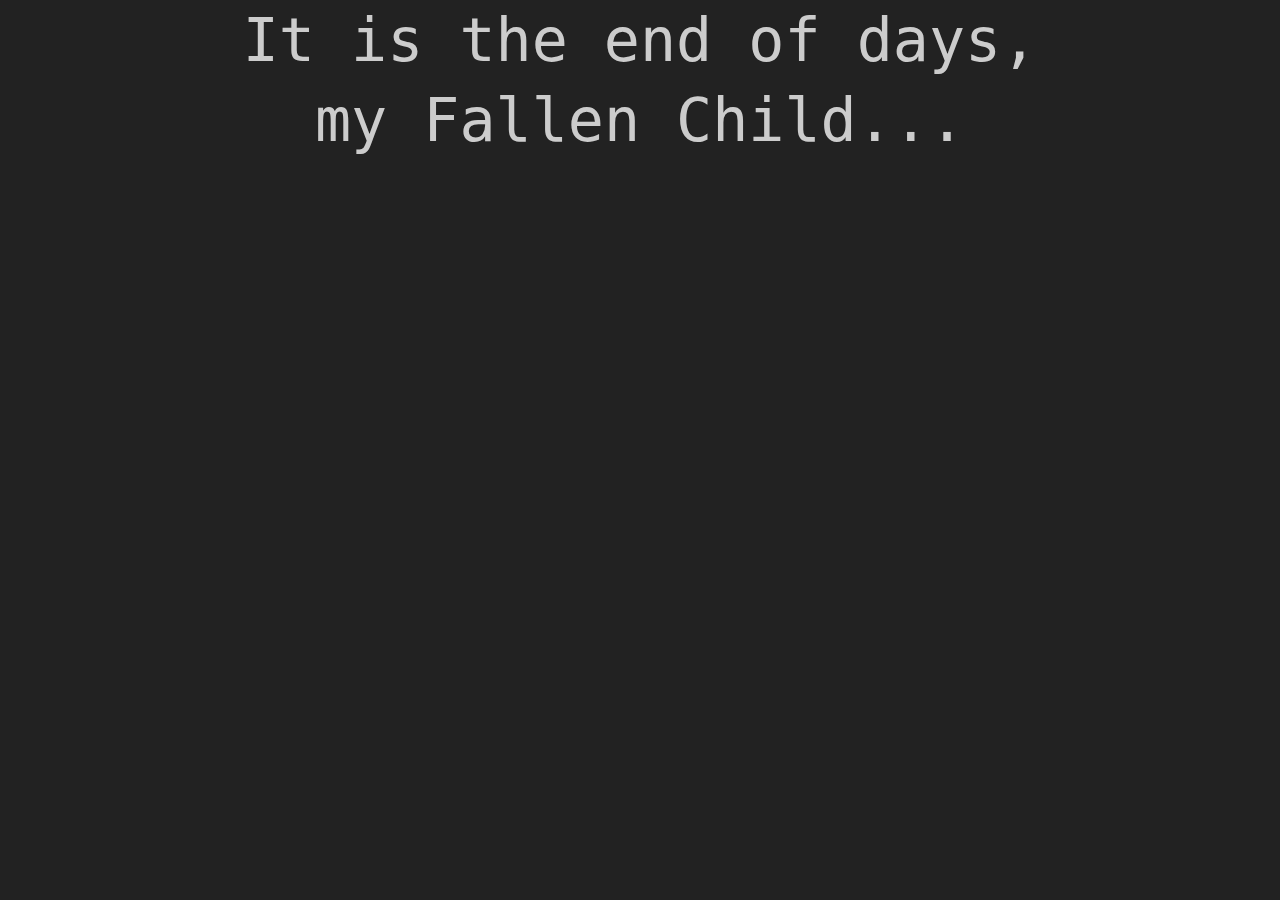
<file: index.html>
<!DOCTYPE HTML>
<html lang="en">
  <head>
    <title>The Road to Salvation</title>
    <meta charset="utf-8">
    <script src="http://ajax.googleapis.com/ajax/libs/jquery/2.0.3/jquery.min.js"></script>
    <script src="./js/visibility_polygon.js"></script>
    <script src="./js/rotate.js"></script>
    <script src="./js/levels.js"></script>
    <script src="./js/engine.js"></script>
    <script src="./js/player.js"></script>
    <script src="./js/weapons.js"></script>
    <script src="./js/npc.js"></script>
    <script src="./js/ui.js"></script>
    <script src="./js/images.js"></script>
    <link rel="stylesheet" type="text/css" href="./css/bieberdrive.css" />
  </head>
  <body>
    <div id="container">
        <div id="message"></div>
        <div id="announce">Level <span id="level">1</span></div>
        <canvas id="viewport">Use a better browser thx.</canvas>
        <div id="player"></div>
        <div id="lives"></div>
        <div id="health"></div>
        <div id="healthbar"></div>
        <div id="killz"></div>
    </div>
  </body>
</html>
</file>
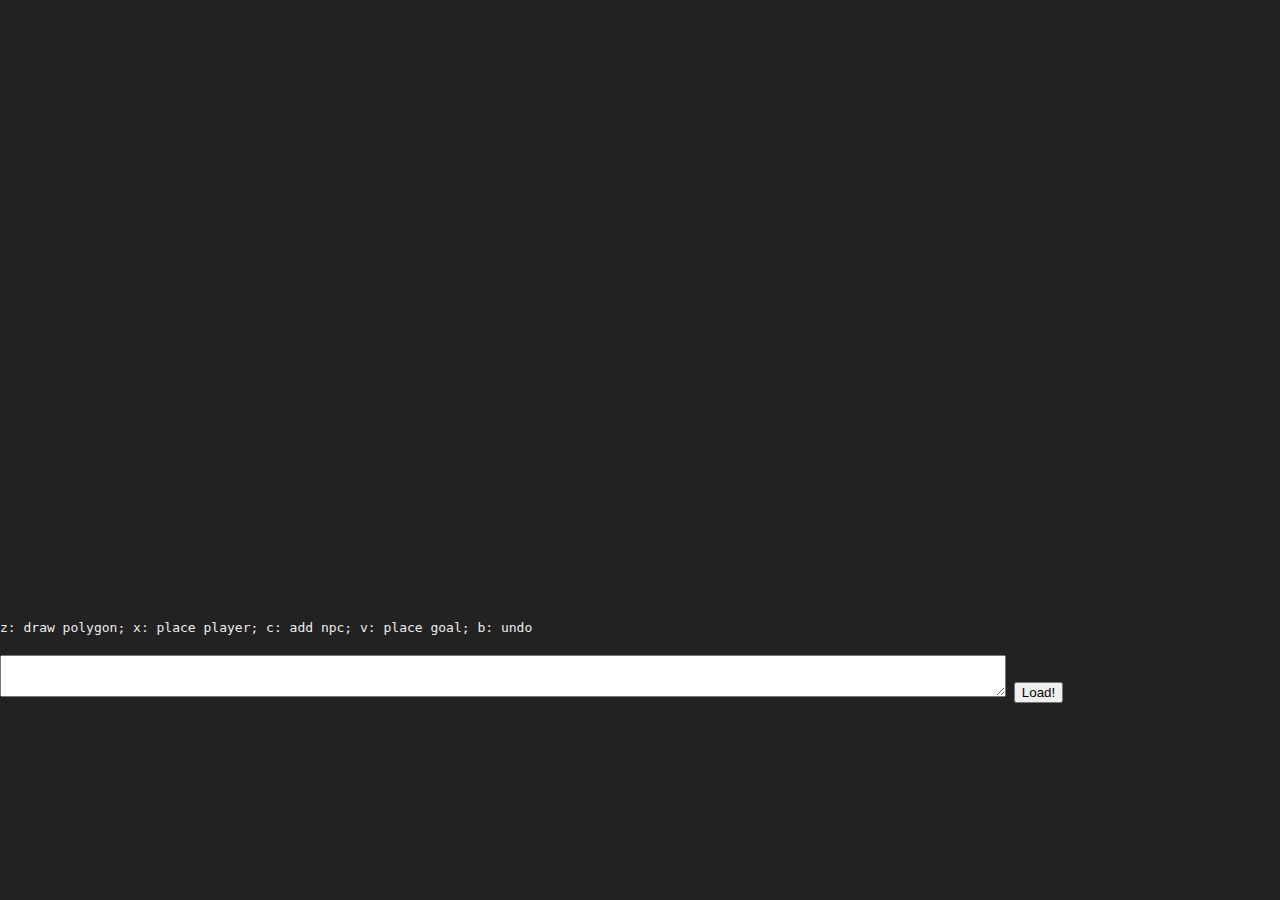
<file: mapeditor.html>
<!DOCTYPE HTML>
<html lang="en">
  <head>
    <title>bieber-drive</title>
    <meta charset="utf-8">
    <script src="http://ajax.googleapis.com/ajax/libs/jquery/2.0.3/jquery.min.js"></script>
    <script src="./js/visibility_polygon.js"></script>
    <script>
var requestAnimFrame = 
    window.requestAnimationFrame || 
    window.webkitRequestAnimationFrame ||
    window.mozRequestAnimationFrame ||
    function(callback, element) { setTimeout(callback, 1000/60); };
var mode = 0;
// 0: draw polygon
// 1: place player
// 2: add npc
// 3: place goal
$(document).ready(function(){
  Engine.init()
});
var history = [];
function Engine(){}
Engine.load = function(s) {
    var hmm = $.parseJSON(s);
    Engine.poly = hmm.poly;
    Engine.player.x = hmm.start[0];
    Engine.player.y = hmm.start[1];
    Engine.goal.x = hmm.goal[0];
    Engine.goal.y = hmm.goal[1];
    Engine.npc = hmm.npc;
    Engine.segs = VisibilityPolygon.convertToSegments(Engine.poly);
    $('#levelcode').val(s);
}
Engine.init = function() {
    // set up the canvas
    Engine.$viewport = $('#viewport');
    Engine.viewport = Engine.$viewport[0];
    Engine.ctx = viewport.getContext('2d');
    Engine.width = 1000;
    Engine.height = 600;

    /* I treat all devices as being Hi-DPI (i.e. a pixel ratio of 2)
    because even on normal displays, this looks better as it is like
    anti-aliasing. */
    Engine.viewport.width = Engine.width * 2;
    Engine.viewport.height = Engine.height * 2;

    Engine.viewport.style.width = Engine.width + 'px';
    Engine.viewport.style.height = Engine.height + 'px';
    Engine.ctx.scale(2, 2);

    // set up the new player
    Engine.poly = [[]];
    Engine.player = {x:500,y:300};
    Engine.npc = [];
    Engine.goal = {x:800,y:480};
    Engine.explosions = [];

    Engine.$viewport.click(function(event) {
        var x = event.clientX, y = event.clientY;
        switch(mode){
            case 0:
                Engine.poly[Engine.poly.length-1].push([x,y]); 
                Engine.segs = VisibilityPolygon.convertToSegments(Engine.poly);
                break;
            case 1:
                Engine.player.x = x, Engine.player.y = y; break;
            case 2:
                Engine.npc.push([x,y]); break;
            case 3:
                Engine.goal.x = x, Engine.goal.y = y; break;
        }
        var hmm = JSON.stringify({
            poly:Engine.poly, start:[Engine.player.x, Engine.player.y], goal:[Engine.goal.x, Engine.goal.y], npc:Engine.npc
        });
        $('#levelcode').val(hmm);
        history.push(hmm);
    });
    Engine.$viewport.mousemove(function(event) {
        var x = event.clientX, y = event.clientY;
        try{
            Engine.explosions = [VisibilityPolygon.compute([x,y],Engine.segs)]
        } catch(err) {
            Engine.explosions = [];
        }
    });
    $(document).keydown(function(event) {
        var w = event.which;
        console.log(event.which);
        switch(w) {
            case 90: 
                mode = 0; 
                if(Engine.poly[Engine.poly.length-1].length<3) Engine.poly.pop();
                Engine.poly.push([]); 
                break;
            case 88: mode = 1; break;
            case 67: mode = 2; break;
            case 86: mode = 3; break;
            case 66: 
                history.pop();
                Engine.load(history[history.length-1]);
                break;
        }
    });
    $("#loadbutton").click(function(event) {
        Engine.load($("#levelcode").val());
    });
    Engine.draw();
}

Engine.draw = function() {
    requestAnimFrame(Engine.draw);
    Engine.ctx.beginPath();
    Engine.ctx.rect(0, 0, Engine.width, Engine.height);
    Engine.ctx.fillStyle = '#333';
    Engine.ctx.fill();
    // draw the world
    // draw the first polygon
    if (Engine.poly.length > 0 && Engine.poly[0].length > 0) {
        var polygon = Engine.poly[0];
        Engine.ctx.beginPath();
        Engine.ctx.moveTo(polygon[0][0], polygon[0][1]);
        for(var k=1, l=polygon.length; k<l; k++) {
            Engine.ctx.lineTo(polygon[k][0], polygon[k][1]);
        }
        Engine.ctx.fillStyle = '#888';
        Engine.ctx.fill();
    }
    // draw the other polygons
    for(var i=1, j=Engine.poly.length; i<j; i++) {
        var polygon = Engine.poly[i];
        if(polygon.length<=2) continue;
        Engine.ctx.beginPath();
        Engine.ctx.moveTo(polygon[0][0], polygon[0][1]);
        for(var k=1, l=polygon.length; k<l; k++) {
            Engine.ctx.lineTo(polygon[k][0], polygon[k][1]);
        }
        Engine.ctx.fillStyle = '#222';
        Engine.ctx.fill();
    }
    // draw the player
    Engine.ctx.beginPath();
    Engine.ctx.arc(Engine.player.x, Engine.player.y, 5, 0, Math.PI*2, true);
    Engine.ctx.fillStyle = '#58f';
    Engine.ctx.fill();

    // draw each explosions
    for(var i=0, _i=Engine.explosions.length; i<_i; i++) {
        var polygon = Engine.explosions[i];
        if (polygon.length > 0) {
            Engine.ctx.beginPath();
            Engine.ctx.moveTo(polygon[0][0], polygon[0][1]);
            for(var k=1, l=polygon.length; k<l; k++) {
                Engine.ctx.lineTo(polygon[k][0], polygon[k][1]);
            }
            Engine.ctx.fillStyle = 'rgba(255,255,0,0.3)';
            Engine.ctx.fill();
        }
    }
    // draw npcs
    for(var i=0, _i=Engine.npc.length; i<_i; i++) {
        Engine.ctx.beginPath();
        Engine.ctx.arc(Engine.npc[i][0], Engine.npc[i][1], 5, 0, Math.PI*2, true);
        Engine.ctx.fillStyle = '#f30';
        Engine.ctx.fill();
    }

    // draw goal
    Engine.ctx.beginPath();
    Engine.ctx.arc(Engine.goal.x, Engine.goal.y, 5, 0, Math.PI*2, true);
    Engine.ctx.fillStyle = '#3f3';
    Engine.ctx.fill();
}
    </script>
    <link rel="stylesheet" type="text/css" href="./css/bieberdrive.css" />
  </head>
  <body>
    <canvas id="viewport">Use a better browser thx.</canvas>
    <p style="margin-top:620px; color: #eee">z: draw polygon; x: place player; c: add npc; v: place goal; b: undo</p>
    <textarea id="levelcode" style="font-size: 15px; margin-top: 20px; /*color: #3f3;*/ width: 1000px;"></textarea>
    <button id="loadbutton">Load!</button>
  </body>
</html>
</file>
<file: css/bieberdrive.css>
body,h1,h2,h3,p,quote,small,form,input,ul,li,ol,label,section {
	margin:0;
	padding:0;
}

body {
	background: #222;
	font-family: monospace;
}

#container {
	position: relative;
	width: 1000px;
	height: 650px;
	margin: auto;
}

#announce {
	width: 1000px;
	height: 600px;
	position: absolute;
	top: 0px;
	left: 0px;
	line-height: 600px;
	text-align: center;
	font-size: 100px;
	color: #ccc;
}

#message {
	width: 1000px;
	height: 600px;
	position: absolute;
	top: 0px;
	left: 0px;
	line-height: 80px;
	text-align: center;
	font-size: 60px;
	color: #ccc;
}


#viewport {
	position: absolute;
	top: 0px;
	left: 0px;
}

#player {
	position: absolute;
	top: 0px;
	left:0px;
	width: 16px;
	height: 16px;
	background: url('../resources/images/player.svg') center no-repeat;
	display: none;
	transform-origin: center;
	-moz-transform-origin: center;
	-webkit-transform-origin: center;
}

#player.R {
	background: url('../resources/images/player_r.svg') center no-repeat;
}
#health {
	position: absolute;
	bottom: 15px;
	right: 10px;
	color: #ccc;
}

#killz {
	position: absolute;
	top: 597px;
	right: 5px;
	font-size: 20px;
	color: #ccc;
}

#lives {
	position: absolute;
	top: 590px;
	left: 0px;
	color: #ccc;
	line-height: 50px;
	font-size: 50px;
}

#healthbar {
	position: absolute;
	top: 605px;
	left: 110px;
	background-color: #888;
	height: 10px;
	width: 0px;
	transition: width 0.2s ease;
}
</file>
